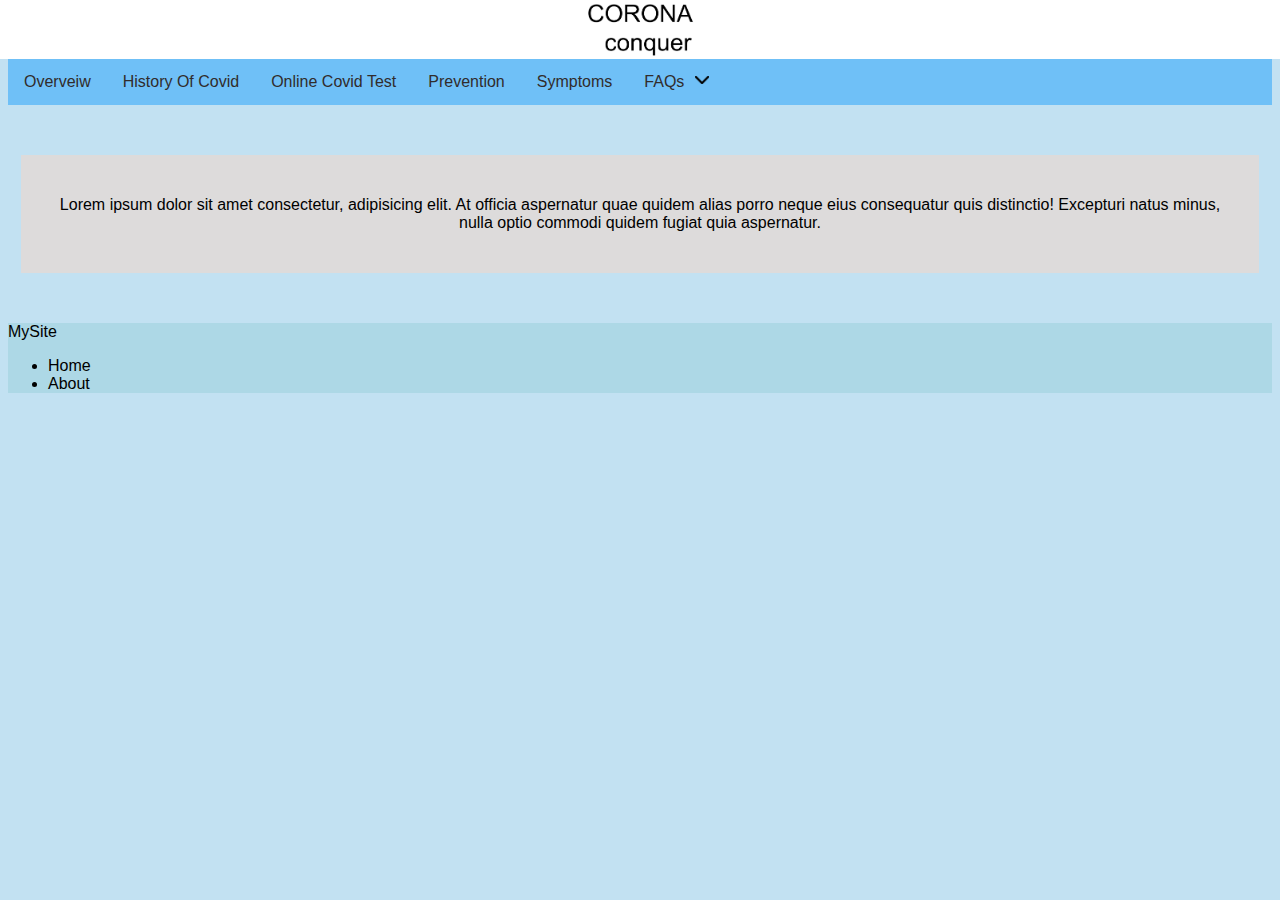
<file: index.html>
<!DOCTYPE html>
<html lang="en">

<head>
  <meta charset="UTF-8">
  <meta http-equiv="X-UA-Compatible" content="IE=edge">
  <meta name="viewport" content="width=device-width, initial-scale=1.0">
  <title>Fight Aginst Covid</title>
  <link rel="stylesheet" type="text/css" href="/css/style.css">
</head>

<body onload="checkactivenav()">
  <button onclick="topFunction()" id="myBtn" title="Go to top">Top</button>
  <div class="toplogo">
    <div>
      <a href="index.html"><img src="/logo.png" width="150px" alt="" class="headname"></a>
    </div>
  </div>
  <div class="navbar" id="mynavbar">
    <header>
      <nav>
        <x id="activenav"></x>
        <div class="innernav" id="innernav">
          <a href="/overview.html" class="active" id="Overveiw">Overveiw </a>
          <a href="/History Of Covid.html" class="inactive" id="History Of Covid">History Of Covid</a>
          <a href="/Online Covid Test.html" class="inactive" id="Online Covid Test">Online Covid Test</a>
          <a href="/Prevention.html" class="inactive" id="Prevention">Prevention</a>
          <a href="/Symptoms.html" class="inactive" id="Symptoms">Symptoms</a>
          <div class="dropdown navbar hide" id="faqdrop">
            <button class="dropbtn" id="dropdown">FAQs &nbsp;
              <img src="/arrow.png" alt="" width="8px" id="arrow1">
            </button>
            <div class="dropdown-content" id="faq">
              <a href="/faq covid.html" class="inactive" id="FAQ About Covid">FAQ About Covid</a>
              <a href="/faq us.html" class="inactive" id="FAQ About Us">FAQ About Us</a>
            </div>
          </div>
        </div>
        <a href="javascript:void(0);" class="icon" onclick="myFunction(this)">
          <div class="container">
            <div class="bar1"></div>
            <div class="bar2"></div>
            <div class="bar3"></div>
          </div>
        </a>
      </nav>
    </header>
  </div>
  <div class="square">
    <div class="inners">
      <p>Lorem ipsum dolor sit amet consectetur, adipisicing elit. At officia aspernatur quae quidem alias porro neque
        eius consequatur quis distinctio! Excepturi natus minus, nulla optio commodi quidem fugiat quia aspernatur.
      </p>
    </div>
  </div>
  <footer>
    <div> MySite </div>
    <div>
      <ul>
        <li>Home</li>
        <li>About</li>
      </ul>
    </div>
  </footer>
  <script src="/js/script.js"></script>
</body>

</html>
</file>
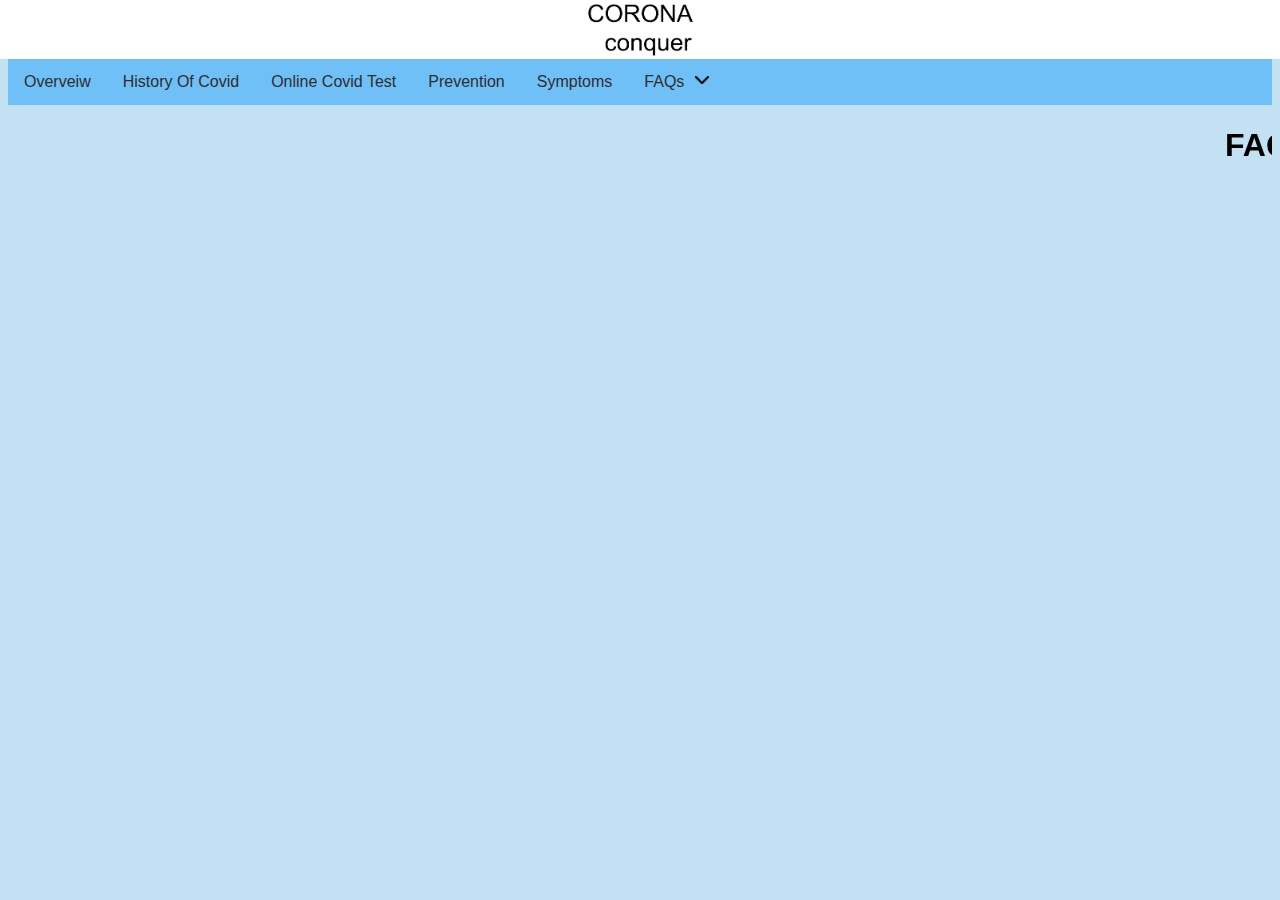
<file: faq covid.html>
<!DOCTYPE html>
<html lang="en">

<head>
  <meta charset="UTF-8">
  <meta http-equiv="X-UA-Compatible" content="IE=edge">
  <meta name="viewport" content="width=device-width, initial-scale=1.0">
  <title>FAQs About Covid</title>
  <link rel="stylesheet" type="text/css" href="/css/style.css">
</head>

<body onload="checkactivenav()">
  <button onclick="topFunction()" id="myBtn" title="Go to top">Top</button>
  <div class="toplogo">
    <div>
      <a href="index.html"><img src="/logo.png" width="150px" alt="" class="headname"></a>
    </div>
  </div>
  <div class="navbar" id="mynavbar">
    <header>
      <nav>
        <x id="activenav"></x>
        <div class="innernav" id="innernav">
          <a href="/overview.html" class="inactive" id="Overveiw">Overveiw </a>
          <a href="/History Of Covid.html" class="inactive" id="History Of Covid">History Of Covid</a>
          <a href="/Online Covid Test.html" class="inactive" id="Online Covid Test">Online Covid Test</a>
          <a href="/Prevention.html" class="inactive" id="Prevention">Prevention</a>
          <a href="/Symptoms.html" class="active" id="Symptoms">Symptoms</a>
          <div class="dropdown navbar hide" id="faqdrop">
            <button class="dropbtn" id="dropdown">FAQs &nbsp;
              <img src="/arrow.png" alt="" width="8px" id="arrow1">
            </button>
            <div class="dropdown-content" id="faq">
              <a href="/faq covid.html" class="active" id="FAQ About Covid">FAQ About Covid</a>
              <a href="/faq us.html" class="inactive" id="FAQ About Us">FAQ About Us</a>
            </div>
          </div>
        </div>
        <a href="javascript:void(0);" class="icon" onclick="myFunction(this)">
          <div class="container">
            <div class="bar1"></div>
            <div class="bar2"></div>
            <div class="bar3"></div>
          </div>
        </a>
      </nav>
    </header>
  </div>
  <marquee behavior="" direction="">
    <h1>FAQs About Covid</h1>
  </marquee>
  <script src="/js/script.js"></script>
</body>

</html>
</file>
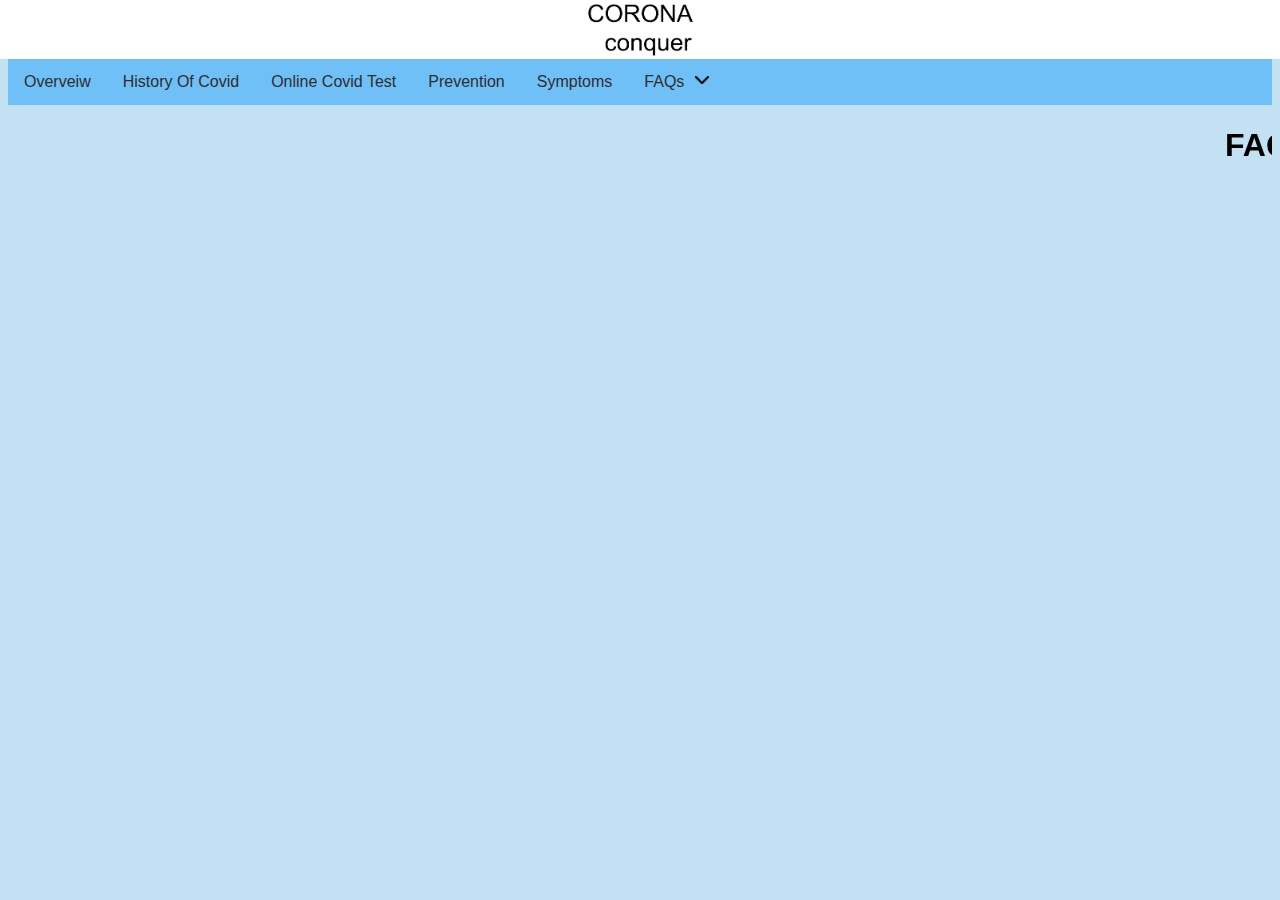
<file: faq us.html>
<!DOCTYPE html>
<html lang="en">

<head>
  <meta charset="UTF-8">
  <meta http-equiv="X-UA-Compatible" content="IE=edge">
  <meta name="viewport" content="width=device-width, initial-scale=1.0">
  <title>Document</title>
  <link rel="stylesheet" type="text/css" href="/css/style.css">
</head>

<body onload="checkactivenav()">
  <button onclick="topFunction()" id="myBtn" title="Go to top">Top</button>
  <div class="toplogo">
    <div>
      <a href="index.html"><img src="/logo.png" width="150px" alt="" class="headname"></a>
    </div>
  </div>
  <div class="navbar" id="mynavbar">
    <header>
      <nav>
        <x id="activenav"></x>
        <div class="innernav" id="innernav">
          <a href="/overview.html" class="inactive" id="Overveiw">Overveiw </a>
          <a href="/History Of Covid.html" class="inactive" id="History Of Covid">History Of Covid</a>
          <a href="/Online Covid Test.html" class="inactive" id="Online Covid Test">Online Covid Test</a>
          <a href="/Prevention.html" class="inactive" id="Prevention">Prevention</a>
          <a href="/Symptoms.html" class="inactive" id="Symptoms">Symptoms</a>
          <div class="dropdown navbar hide" id="faqdrop">
            <button class="dropbtn" id="dropdown">FAQs &nbsp;
              <img src="/arrow.png" alt="" width="8px" id="arrow1">
            </button>
            <div class="dropdown-content" id="faq">
              <a href="/faq covid.html" class="inactive" id="FAQ About Covid">FAQ About Covid</a>
              <a href="/faq us.html" class="active" id="FAQ About Us">FAQ About Us</a>
            </div>
          </div>
        </div>
        <a href="javascript:void(0);" class="icon" onclick="myFunction(this)">
          <div class="container">
            <div class="bar1"></div>
            <div class="bar2"></div>
            <div class="bar3"></div>
          </div>
        </a>
      </nav>
    </header>
  </div>
  <marquee behavior="" direction="">
    <h1>FAQs About Us</h1>
  </marquee>
  <script src="/js/script.js"></script>
</body>

</html>
</file>
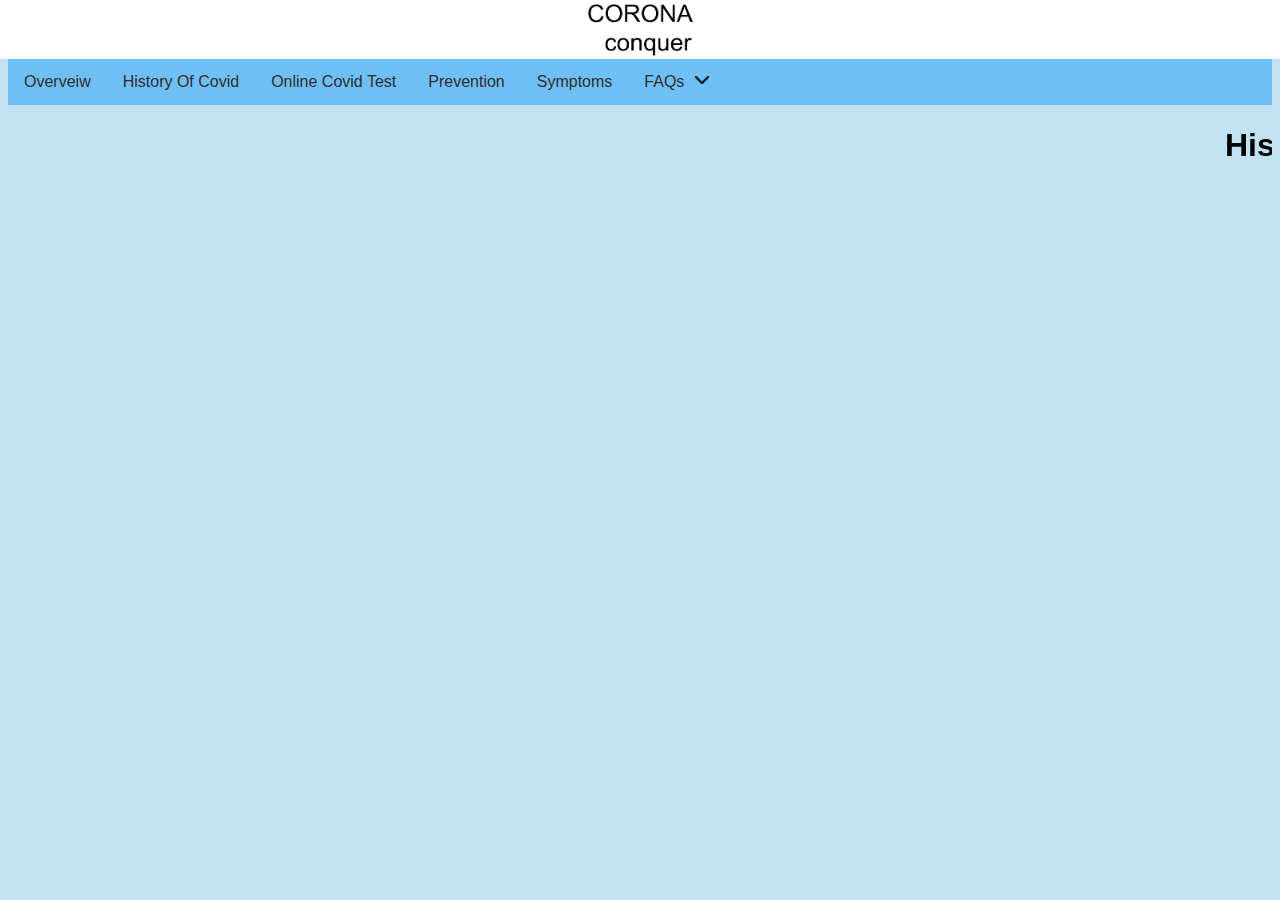
<file: History Of Covid.html>
<!DOCTYPE html>
<html lang="en">

<head>
  <meta charset="UTF-8">
  <meta http-equiv="X-UA-Compatible" content="IE=edge">
  <meta name="viewport" content="width=device-width, initial-scale=1.0">
  <title>History Of Covid</title>
  <link rel="stylesheet" type="text/css" href="/css/style.css">
</head>

<body onload="checkactivenav()">
  <button onclick="topFunction()" id="myBtn" title="Go to top">Top</button>
  <div class="toplogo">
    <div>
      <a href="index.html"><img src="/logo.png" width="150px" alt="" class="headname"></a>
    </div>
  </div>
  <div class="navbar" id="mynavbar">
    <header>
      <nav>
        <x id="activenav"></x>
        <div class="innernav" id="innernav">
          <a href="/overview.html" class="inactive" id="Overveiw">Overveiw </a>
          <a href="/History Of Covid.html" class="active" id="History Of Covid">History Of Covid</a>
          <a href="/Online Covid Test.html" class="inactive" id="Online Covid Test">Online Covid Test</a>
          <a href="/Prevention.html" class="inactive" id="Prevention">Prevention</a>
          <a href="/Symptoms.html" class="inactive" id="Symptoms">Symptoms</a>
          <div class="dropdown navbar hide" id="faqdrop">
            <button class="dropbtn" id="dropdown">FAQs &nbsp;
              <img src="/arrow.png" alt="" width="8px" id="arrow1">
            </button>
            <div class="dropdown-content" id="faq">
              <a href="/faq covid.html">FAQ About Covid</a>
              <a href="/faq us.html">FAQ About Us</a>
            </div>
          </div>
        </div>
        <a href="javascript:void(0);" class="icon" onclick="myFunction(this)">
          <div class="container">
            <div class="bar1"></div>
            <div class="bar2"></div>
            <div class="bar3"></div>
          </div>
        </a>
      </nav>
    </header>
  </div>
  <marquee behavior="" direction=""><h1>History Of Covid</h1></marquee>
  <script src="/js/script.js"></script>
</body>

</html>
</file>
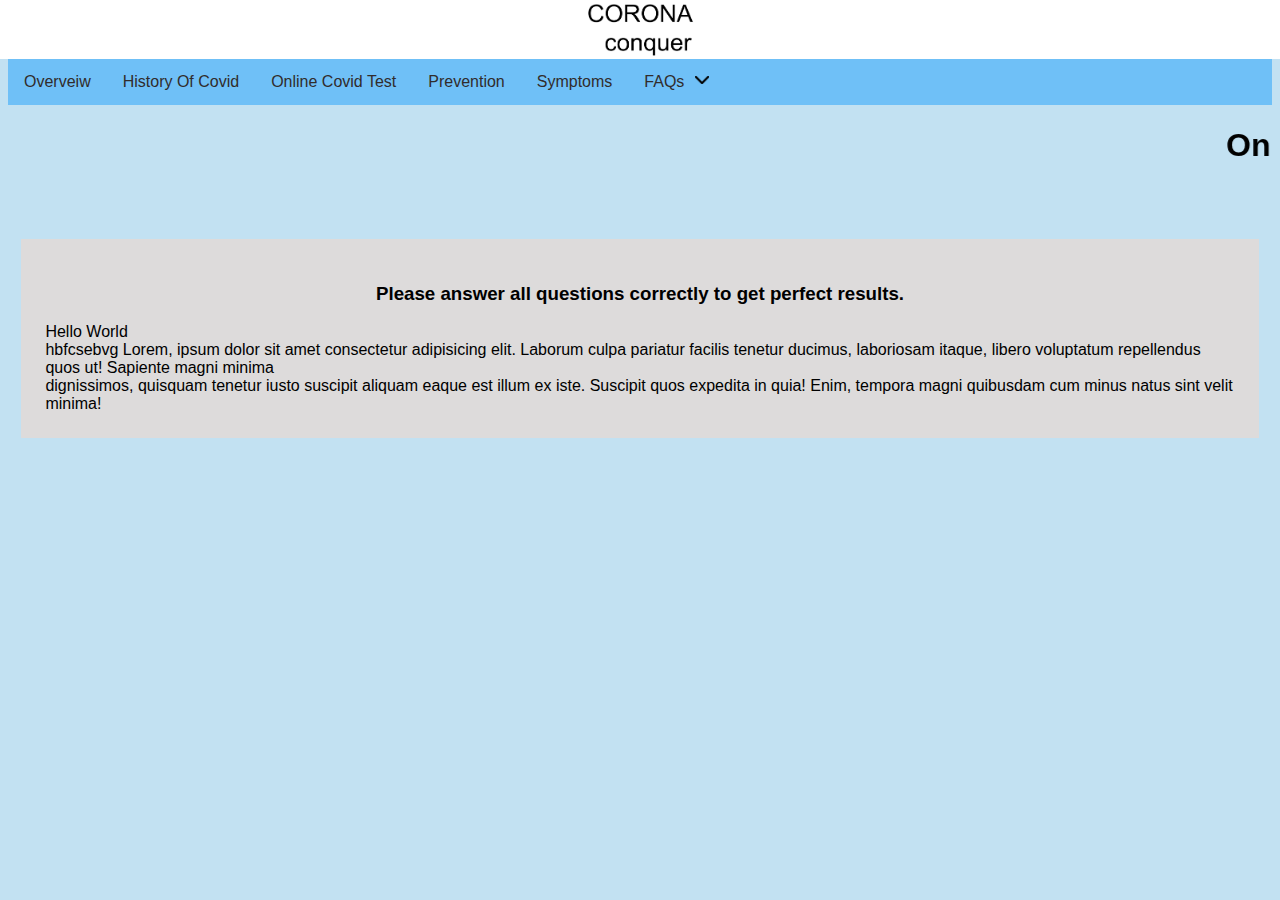
<file: Online Covid Test.html>
<!DOCTYPE html>
<html lang="en">

<head>
	<meta charset="UTF-8">
	<meta http-equiv="X-UA-Compatible" content="IE=edge">
	<meta name="viewport" content="width=device-width, initial-scale=1.0">
	<title>Document</title>
	<link rel="stylesheet" type="text/css" href="/css/style.css">
</head>

<body onload="checkactivenav()">
	<button onclick="topFunction()" id="myBtn" title="Go to top">Top</button>
  <div class="toplogo">
    <div>
      <a href="index.html"><img src="/logo.png" width="150px" alt="" class="headname"></a>
    </div>
  </div>
  <div class="navbar" id="mynavbar">
    <header>
      <nav>
        <x id="activenav"></x>
        <div class="innernav" id="innernav">
          <a href="/overview.html" class="inactive" id="Overveiw">Overveiw </a>
          <a href="/History Of Covid.html" class="inactive" id="History Of Covid">History Of Covid</a>
          <a href="/Online Covid Test.html" class="active" id="Online Covid Test">Online Covid Test</a>
          <a href="/Prevention.html" class="inactive" id="Prevention">Prevention</a>
          <a href="/Symptoms.html" class="inactive" id="Symptoms">Symptoms</a>
          <div class="dropdown navbar hide" id="faqdrop">
            <button class="dropbtn" id="dropdown">FAQs &nbsp;
              <img src="/arrow.png" alt="" width="8px" id="arrow1">
            </button>
            <div class="dropdown-content" id="faq">
              <a href="/faq covid.html" class="inactive" id="FAQ About Covid">FAQ About Covid</a>
              <a href="/faq us.html" class="inactive" id="FAQ About Us">FAQ About Us</a>
            </div>
          </div>
        </div>
        <a href="javascript:void(0);" class="icon" onclick="myFunction(this)">
          <div class="container">
            <div class="bar1"></div>
            <div class="bar2"></div>
            <div class="bar3"></div>
          </div>
        </a>
      </nav>
    </header>
  </div>
  <marquee behavior="" direction="">
    <h1>Online Covidb Test</h1>
  </marquee>
  <div class="square">
    <div class="inners">
      
      <h3>Please answer all questions correctly to get perfect results. <br></h3>
      <div style="text-align: left;">Hello World <br>
      hbfcsebvg Lorem, ipsum dolor sit amet consectetur adipisicing elit. Laborum culpa pariatur facilis tenetur ducimus, laboriosam itaque, libero voluptatum repellendus quos ut! Sapiente magni minima <br> dignissimos, quisquam tenetur iusto suscipit aliquam eaque est illum ex iste. Suscipit quos expedita in quia! Enim, tempora magni quibusdam cum minus natus sint velit minima!</div>
    </div>
  </div>
  <script src="/js/script.js"></script>
</body>

</html>
</file>
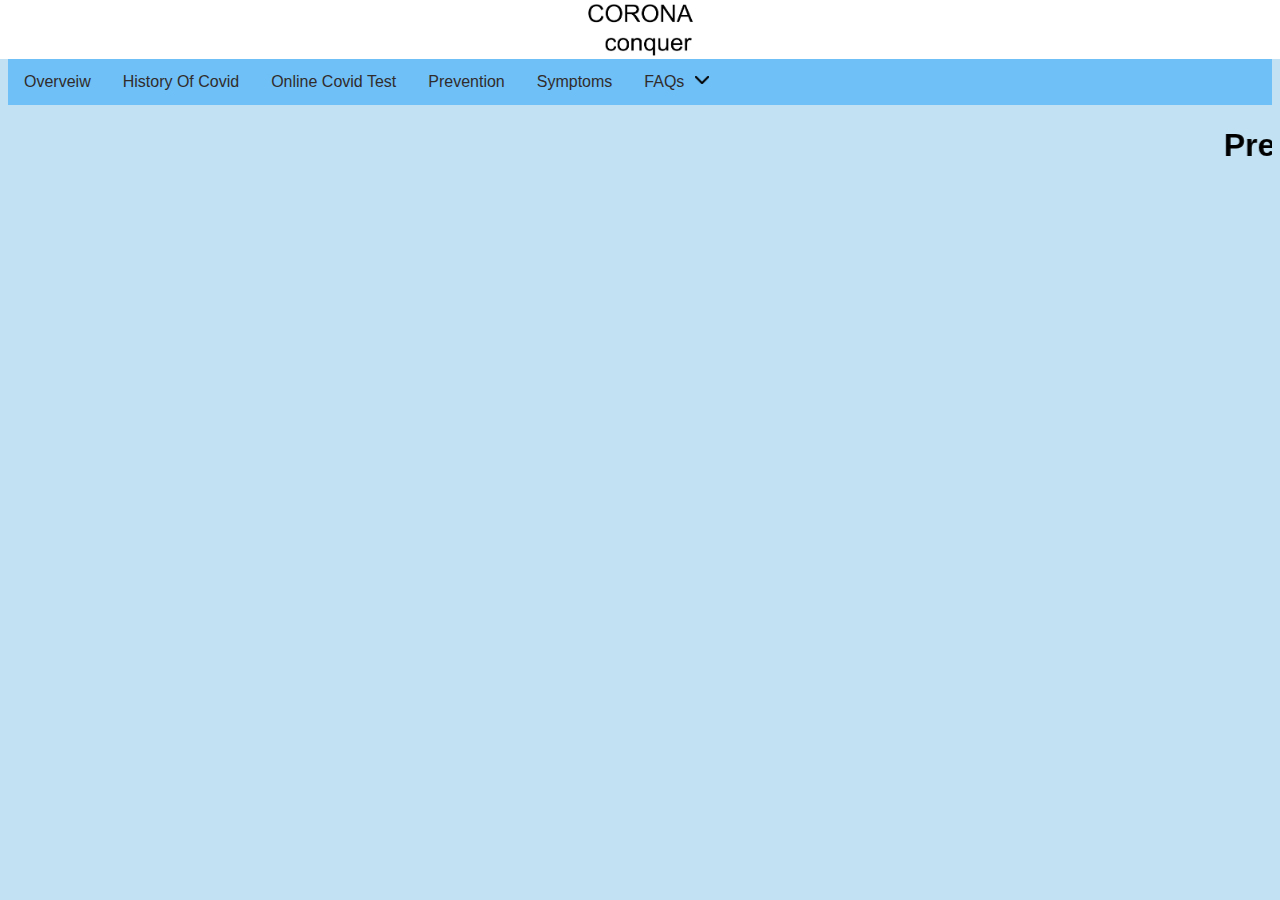
<file: Prevention.html>
<!DOCTYPE html>
<html lang="en">

<head>
  <meta charset="UTF-8">
  <meta http-equiv="X-UA-Compatible" content="IE=edge">
  <meta name="viewport" content="width=device-width, initial-scale=1.0">
  <title>Document</title>
  <link rel="stylesheet" type="text/css" href="/css/style.css">
</head>

<body onload="checkactivenav()">
  <button onclick="topFunction()" id="myBtn" title="Go to top">Top</button>
  <div class="toplogo">
    <div>
      <a href="index.html"><img src="/logo.png" width="150px" alt="" class="headname"></a>
    </div>
  </div>
  <div class="navbar" id="mynavbar">
    <header>
      <nav>
        <x id="activenav"></x>
        <div class="innernav" id="innernav">
          <a href="/overview.html" class="inactive" id="Overveiw">Overveiw </a>
          <a href="/History Of Covid.html" class="inactive" id="History Of Covid">History Of Covid</a>
          <a href="/Online Covid Test.html" class="inactive" id="Online Covid Test">Online Covid Test</a>
          <a href="/Prevention.html" class="active" id="Prevention">Prevention</a>
          <a href="/Symptoms.html" class="inactive" id="Symptoms">Symptoms</a>
          <div class="dropdown navbar hide" id="faqdrop">
            <button class="dropbtn" id="dropdown">FAQs &nbsp;
              <img src="/arrow.png" alt="" width="8px" id="arrow1">
            </button>
            <div class="dropdown-content" id="faq">
              <a href="/faq covid.html" class="inactive" id="FAQ About Covid">FAQ About Covid</a>
              <a href="/faq us.html" class="inactive" id="FAQ About Us">FAQ About Us</a>
            </div>
          </div>
        </div>
        <a href="javascript:void(0);" class="icon" onclick="myFunction(this)">
          <div class="container">
            <div class="bar1"></div>
            <div class="bar2"></div>
            <div class="bar3"></div>
          </div>
        </a>
      </nav>
    </header>
  </div>
  <marquee behavior="" direction="">
    <h1>Prevention</h1>
  </marquee>
  <script src="/js/script.js"></script>
</body>

</html>
</file>
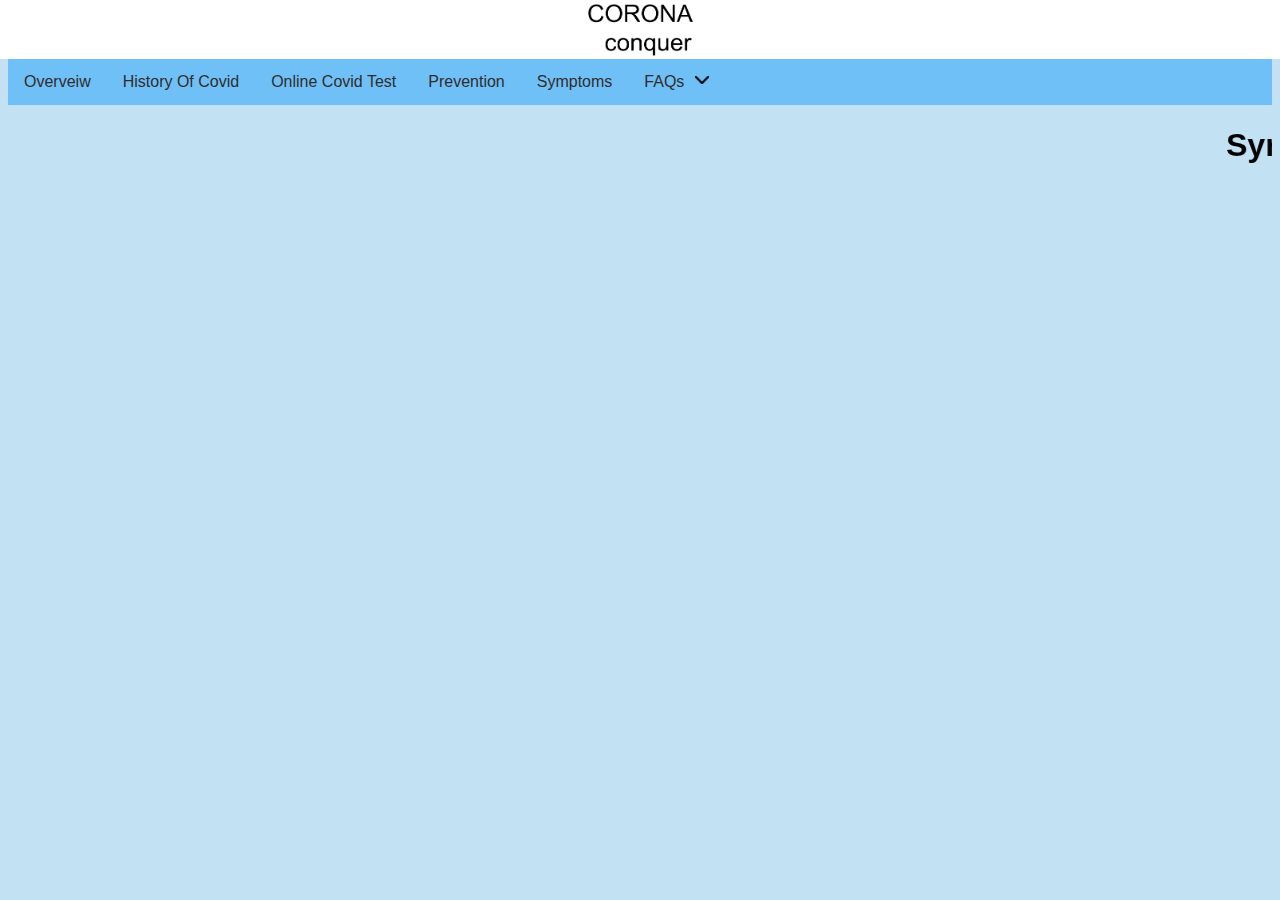
<file: Symptoms.html>
<!DOCTYPE html>
<html lang="en">

<head>
  <meta charset="UTF-8">
  <meta http-equiv="X-UA-Compatible" content="IE=edge">
  <meta name="viewport" content="width=device-width, initial-scale=1.0">
  <title>Document</title>
  <link rel="stylesheet" type="text/css" href="/css/style.css">
</head>

<body onload="checkactivenav()">
  <button onclick="topFunction()" id="myBtn" title="Go to top">Top</button>
  <div class="toplogo">
    <div>
      <a href="index.html"><img src="/logo.png" width="150px" alt="" class="headname"></a>
    </div>
  </div>
  <div class="navbar" id="mynavbar">
    <header>
      <nav>
        <x id="activenav"></x>
        <div class="innernav" id="innernav">
          <a href="/overview.html" class="inactive" id="Overveiw">Overveiw </a>
          <a href="/History Of Covid.html" class="inactive" id="History Of Covid">History Of Covid</a>
          <a href="/Online Covid Test.html" class="inactive" id="Online Covid Test">Online Covid Test</a>
          <a href="/Prevention.html" class="inactive" id="Prevention">Prevention</a>
          <a href="/Symptoms.html" class="active" id="Symptoms">Symptoms</a>
          <div class="dropdown navbar hide" id="faqdrop">
            <button class="dropbtn" id="dropdown">FAQs &nbsp;
              <img src="/arrow.png" alt="" width="8px" id="arrow1">
            </button>
            <div class="dropdown-content" id="faq">
              <a href="/faq covid.html" class="inactive" id="FAQ About Covid">FAQ About Covid</a>
              <a href="/faq us.html" class="inactive" id="FAQ About Us">FAQ About Us</a>
            </div>
          </div>
        </div>
        <a href="javascript:void(0);" class="icon" onclick="myFunction(this)">
          <div class="container">
            <div class="bar1"></div>
            <div class="bar2"></div>
            <div class="bar3"></div>
          </div>
        </a>
      </nav>
    </header>
  </div>
  <marquee behavior="" direction="">
    <h1>Symptoms</h1>
  </marquee>
  <script src="/js/script.js"></script>
</body>

</html>
</file>
<file: css/style.css>
body {
  font-family: Arial, Helvetica, sans-serif;
  background-color: rgba(183, 219, 240, 0.842);
}

.toplogo{
  background-color: rgb(255, 255, 255);
  position: relative;
  margin: -8px -8px 0px -8px;
}

.headname {
  align: right;
  display: inline;
  display: block;
  margin: auto;
}

.navbar {
  overflow: hidden;
  background-color: #6fc0f7
}

.navbar a {
  float: left;
  font-size: 16px;
  color: rgb(49, 44, 44);
  text-align: center;
  padding: 14px 16px;
  text-decoration: none;
  font-style: initial;
  vertical-align: middle;
}

.navbar .icon {
  display: none;
}

@media screen and (max-width: 1000px) {
  .navbar a:not(:first-child) {
    display: none;
  }

  .navbar a.icon {
    float: right;
    display: block;
  }
  .hide{
    display: none;
  }
  .innernav{
    display: none;
  }
  #activenav{
    float: left;
    font-size: 16px;
    color: rgb(49, 44, 44);
    text-align: center;
    padding: 14px 16px;
    text-decoration: none;
    font-style: initial;
    vertical-align: middle;
  }
}

@media screen and (max-width: 1000px) {
  .navbar.responsive {
    position: relative;
  }

  .navbar.responsive .icon {
    position: absolute;
    right: 0;
    top: 0;
    
  }

  .navbar.responsive a {
    float: none;
    display: block;
    text-align: left;
  }

  .dropdown-content {
  position: relative;
  }
}

.dropdown {
  float: left;
  overflow: hidden;
}

.dropdown .dropbtn {
  font-size: 16px;
  border: none;
  outline: none;
  color: rgb(49, 44, 44);
  font-style: initial;
  padding: 14px 16px;
  background-color: inherit;
  font-family: inherit;
  margin: 0;
}

header a:hover,
.dropdown:hover .dropbtn {
  background-color: #71d2f8;
}

.dropdown-content {
  display: none;
  background-color: #f9f9f9;
  font-style: initial;
  min-width: 160px;
  box-shadow: 0px 8px 16px 0px rgba(0, 0, 0, 0.2);
  z-index: 1;
}

.dropdown-content a {
  float: none;
  color: black;
  padding: 12px 16px;
  text-decoration: none;
  display: block;
  text-align: left;
}

.dropdown-content a:hover {
  background-color: #ddd;
}

.dropdown:hover .dropdown-content {
  display: block;
}

.square {
  text-align: center;
  width: 98%;
  background-color: rgb(221, 219, 219);
  margin: 50px auto;
}

#arrow1 {
  transform: rotate(270deg);
  transition: 0.5s;
}

#dropdown:hover>#arrow1 {
  transform: rotate(90deg);
  transition: 0.5s;
}

.inners {
  margin: 2%;
  display: inline-block;
}

footer {
  background-color: lightblue;
  display: block;
}

/* hamburger animation css code */
.container {
  display: inline-block;
  cursor: pointer;
}

.bar1,
.bar2,
.bar3 {
  width: 25px;
  height: 3px;
  background-color: #333;
  margin: 3px 0;
  transition: 1s;
}

.change .bar1 {
  -webkit-transform: rotate(-45deg) translate(-4.5px, 3px);
  transform: rotate(-45deg) translate(-4.5px, 3px);
}

.change .bar2 {
  opacity: 0;
}

.change .bar3 {
  -webkit-transform: rotate(45deg) translate(-4.5px, -4.5px);
  transform: rotate(45deg) translate(-4.5px, -4.5px);
}

@media screen and (min-width: 1000px) {
  #activenav{
    display: none;
    float: left;
    font-size: 16px;
    color: rgb(49, 44, 44);
    text-align: center;
    padding: 14px 16px;
    text-decoration: none;
    font-style: initial;
    vertical-align: middle;
  }
  .dropdown-content {
    position: absolute;
    }
}


#myBtn {
  display: none;
  position: fixed;
  bottom: 20px;
  right: 30px;
  z-index: 99;
  font-size: 18px;
  border: none;
  outline: none;
  background-color: red;
  color: white;
  cursor: pointer;
  padding: 15px;
  border-radius: 4px;
}

#myBtn:hover {
  background-color: #555;
}
</file>
